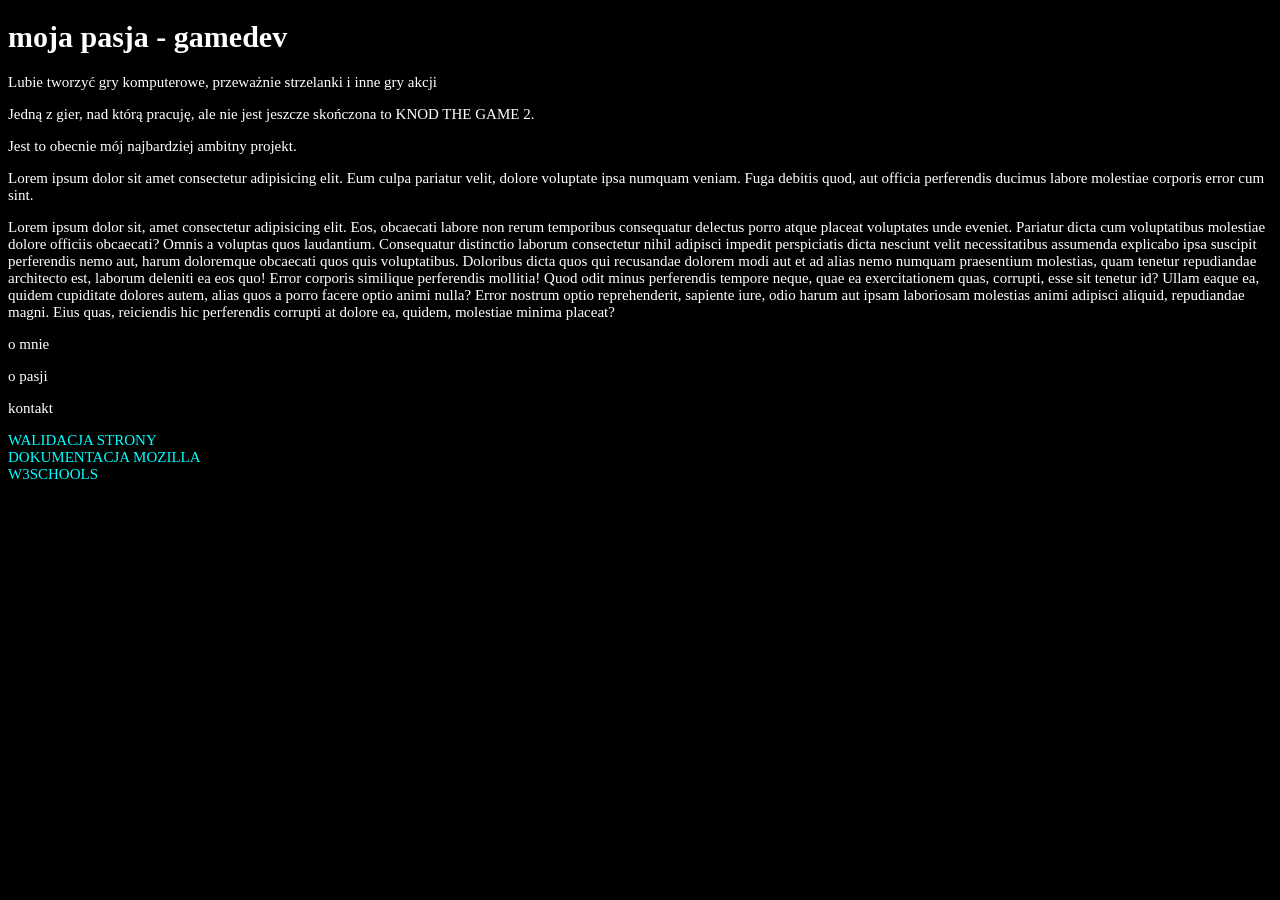
<file: index.html.html>
<!DOCTYPE html>
<html lang="pl">
    <head>
        <meta name= "viewport" content="width-device-width, initial-scale=1.0">
        <meta charset="UTF-8">
        <title>Moje hobby</title>
        <meta name="description" content="Storna, na której opowiadam o swojej pasji do tworzenia gier komputerowych">
        <meta name="keywords" content="gamedev, pasje">
        <meta name="author" content="Tymon Latacz">
        <meta name="robots" content="noindex">
        <link rel="stylesheet" href="style.css">

    </head>

    <body>
        <h1>moja pasja - gamedev</h1>
        <p>Lubie tworzyć gry komputerowe, przeważnie strzelanki i inne gry akcji</p>
        <p>Jedną z gier, nad którą pracuję, ale nie jest jeszcze skończona to KNOD THE GAME 2.</p>
        <p>Jest to obecnie mój najbardziej ambitny projekt.</p>
        <p>Lorem ipsum dolor sit amet consectetur adipisicing elit. Eum culpa pariatur velit, dolore voluptate ipsa numquam veniam. Fuga debitis quod, aut officia perferendis ducimus labore molestiae corporis error cum sint.</p>
        <p>Lorem ipsum dolor sit, amet consectetur adipisicing elit. Eos, obcaecati labore non rerum temporibus consequatur delectus porro atque placeat voluptates unde eveniet. Pariatur dicta cum voluptatibus molestiae dolore officiis obcaecati?
        Omnis a voluptas quos laudantium. Consequatur distinctio laborum consectetur nihil adipisci impedit perspiciatis dicta nesciunt velit necessitatibus assumenda explicabo ipsa suscipit perferendis nemo aut, harum doloremque obcaecati quos quis voluptatibus.
        Doloribus dicta quos qui recusandae dolorem modi aut et ad alias nemo numquam praesentium molestias, quam tenetur repudiandae architecto est, laborum deleniti ea eos quo! Error corporis similique perferendis mollitia!
        Quod odit minus perferendis tempore neque, quae ea exercitationem quas, corrupti, esse sit tenetur id? Ullam eaque ea, quidem cupiditate dolores autem, alias quos a porro facere optio animi nulla?
        Error nostrum optio reprehenderit, sapiente iure, odio harum aut ipsam laboriosam molestias animi adipisci aliquid, repudiandae magni. Eius quas, reiciendis hic perferendis corrupti at dolore ea, quidem, molestiae minima placeat?</p>
        
        <nav>
            <p>o mnie</p>
            <p>o pasji</p>
            <p>kontakt</p>
        </nav>
        
        
        <a href="https://validator.w3.org/nu/#file">WALIDACJA STRONY</a><br>
        <a href="https://developer.mozilla.org/en-US/">DOKUMENTACJA MOZILLA</a></a><br>
        <a href="https://www.w3schools.com/">W3SCHOOLS</a>

    </body>
</html>
</file>
<file: style.css>
:root{
font-size: 15px

}

body{
    background-color: black !important;
    color:white;
}
a{
    color:aqua;
}
header{
    border: 2px dotted rgb(255, 139, 240);
    background-color: black;
    
}
main{
    border: 5px solid transparent;
    background-color: black;
    border-image: linear-gradient(to right, cyan, rgb(255, 139, 240));
    border-image-slice: 1;
    font-family: "Comic Relief", system-ui;
}
/* #paragraf_wiekszy{
    font-size: 2em;
}
.paragraf_wiekszy{
    font-size: 10px;
} */


p{
    font-size: 15px !important;

}
h1 span{
    color: cyan
}
.paragraf-testowy span{
    color: palevioletred
}
.test span{
    color:blueviolet /*span to znacznik w html'u, który pozwala stylować specyficzne elementy tekstu*/
}
h2 span{
    color: rgb(255, 139, 240);
}
li span{
    color: rgb(255, 139, 240);
}
.left{
    text-align: left;
    text-transform: capitalize;
}
.right{
    text-align: right;
    text-transform:lowercase;
}
.center{
    text-align: center;
    text-transform:uppercase;
}
.justify{
    text-align: justify;
}
.autorstwo{
    color:palevioletred;
}
.naglowek{
    text-shadow: 1px 2px 2px pink;
    border: solid rgb(255, 139, 240); /*text-decoration spraw aby linki nie byly podkreslone */
}
a{
    text-decoration: none;
}
ul{
    list-style-type:disc;
}
.pusty{
    list-style-type:square;
}
.mlitery{
    list-style-type: lower-alpha;
}
.obrazek{
    list-style-image: url('punktor.jpg');
}
.jeden{
    list-style-type:circle;
}
.dwa{
    list-style-type:disc;
}
.trzy{
    list-style-type:square;
}
.cztery{
    list-style-type:none;
}
.piec{
    list-style-type:decimal;
}
.szesc{
    list-style-type:decimal-leading-zero;
}
.siedem{
    list-style-type:upper-latin;
}
.osiem{
    list-style-type:upper-roman;
}
.dziewiec{
    list-style-type:lower-latin;
}
.dziesiec{
    list-style-type:lower-roman;
}
.jedenascie{
    list-style-type:armenian;
}
.dwanascie{
    list-style-type:georgian;
}
.trzynascie{
    list-style-type: upper-alpha;
}
.czternascie{
    list-style-type: lower-alpha;
}
.pietnascie{
    list-style-type: lower-greek;
}

/*#- odwołanie do identyfikatora . - odwołanie do klasy*/
/* em bierze rozmiar fontu od najbliższego rodzica z rem z roota */
/* najlepiej stylować w style.css (osobnym pliku), a nie w indeksie*/
</file>
